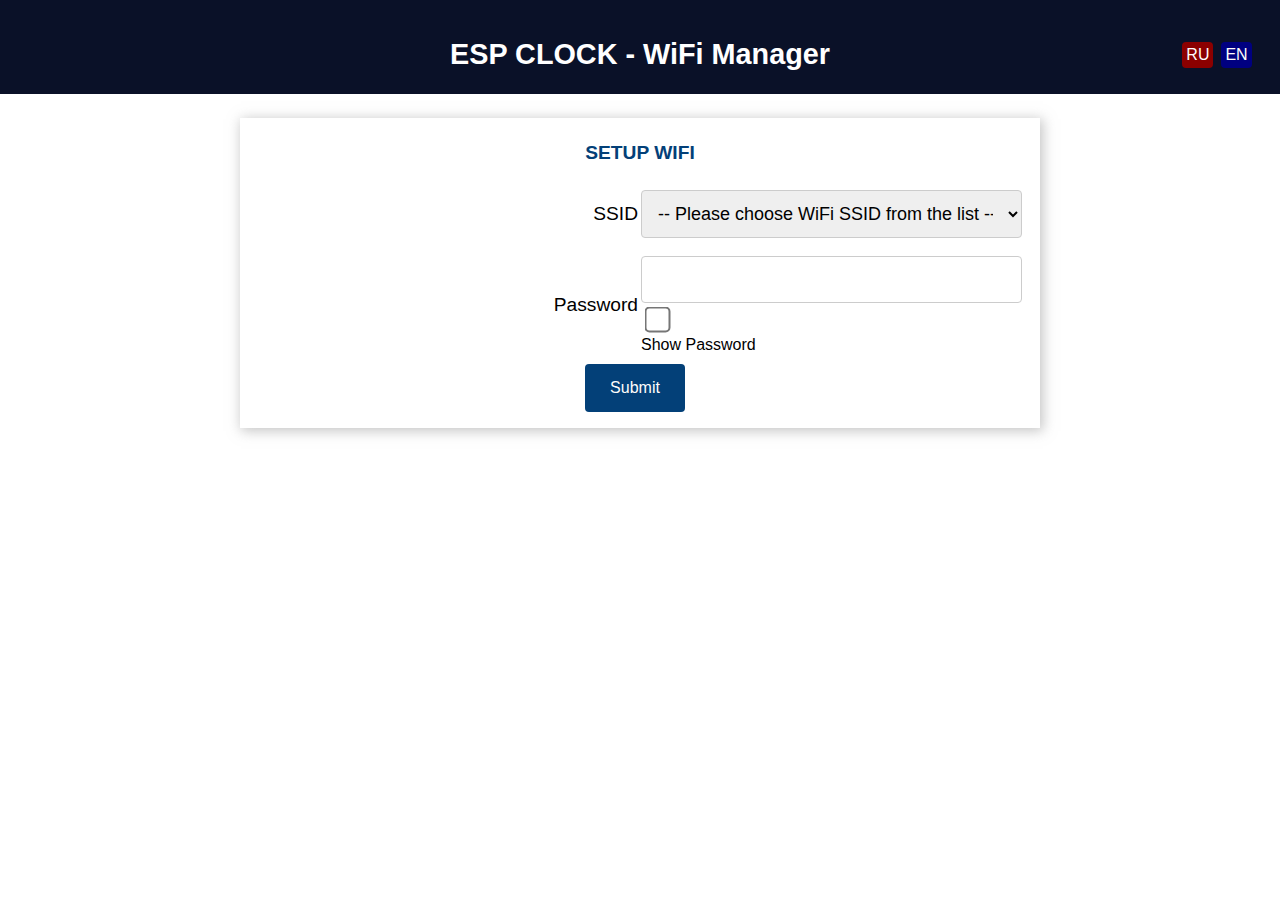
<file: data/wifimanager.html>
<!DOCTYPE html>
<html>
<head>
  <title>ESP CLOCK AP</title>
  <meta name="viewport" content="width=device-width, initial-scale=1">
  <link rel="icon" href="data:,">
  <link rel="stylesheet" type="text/css" href="style.css">
  <script type="text/javascript" src="wifimanager.js"></script>
</head>
<body>
  <div class="topnav">
    <table>
      <tr>
        <td class="header-corner-cell"></td>
        <td class="header-middle-cell"><h1>ESP CLOCK - WiFi Manager</h1></td>
        <td class="header-corner-cell"><button class="button-ru" onclick="onLangClick('ru')">RU</button><button class="button-en" onclick="onLangClick('en')">EN</button></td>
      </tr>
    </table>
  </div>
  <div class="content">
    <div class="card-grid">
      <div class="card">
        <p class="card-title">Setup WiFi</p>
        <form action="/" method="POST">
          <table>
            <tr>
              <td class="first-column">
                <label for="ssid">SSID</label>
              </td>
              <td class="parameter-column">
                <!--<input type="text" id ="ssid" name="ssid">-->
                <select id="ssid" name="ssid">
                    <option value="">-- Please choose WiFi SSID from the list --</option>
                    %SSID_LIST%
                </select>
              </td>
            </tr>
            <tr>
              <td class="first-column">
                <label for="pass">Password</label>
              </td>
              <td class="parameter-column">
                <input type="password" id ="pass" name="pass">
                <div style="text-align:left"><input type="checkbox" onclick="showPass()">Show Password</div>
              </td>
            </tr>
          </table>
          <input type ="submit" value ="Submit">
        </form>
      </div>
    </div>
  </div>
</body>
</html>
</file>
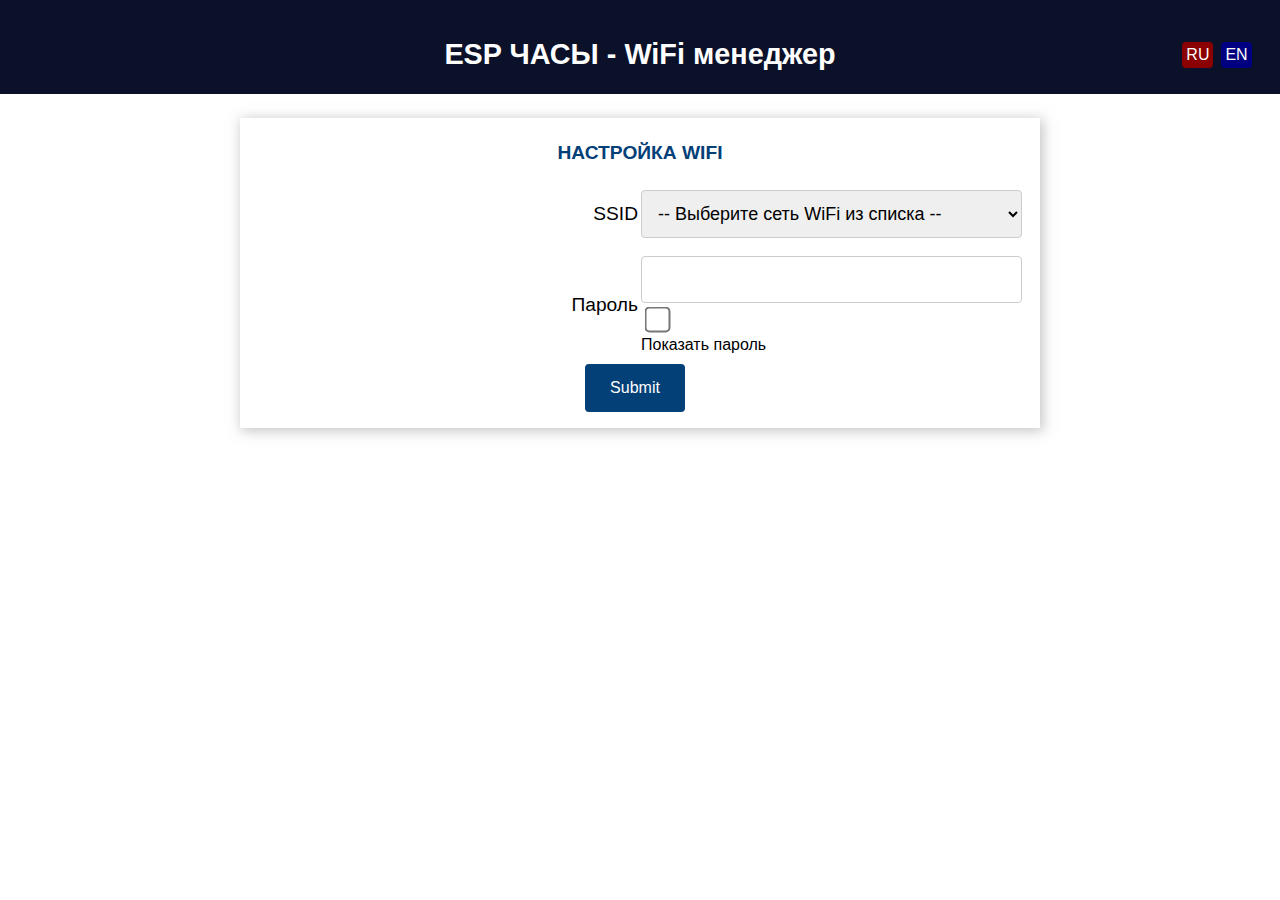
<file: data/wifimanager_ru.html>
<!DOCTYPE html>
<html lang="ru-RU">
  <head>
    <meta charset="UTF-8">
    <title>ESP ЧАСЫ - WiFi Manager</title>
    <meta name="viewport" content="width=device-width, initial-scale=1">
    <link rel="icon" href="data:,">
    <link rel="stylesheet" type="text/css" href="style.css">
    <script type="text/javascript" src="wifimanager.js"></script>
  </head>
  <body>
    <div class="topnav">
      <table>
        <tr>
          <td class="header-corner-cell"></td>
          <td class="header-middle-cell"><h1>ESP ЧАСЫ - WiFi менеджер</h1></td>
          <td class="header-corner-cell"><button class="button-ru" onclick="onLangClick('ru')">RU</button><button class="button-en" onclick="onLangClick('en')">EN</button></td>
        </tr>
      </table>
    </div>
    <div class="content">
      <div class="card-grid">
        <div class="card">
          <p class="card-title">Настройка WiFi</p>
          <form action="/" method="POST">
            <table>
              <tr>
                <td class="first-column">
                  <label for="ssid">SSID</label>
                </td>
                <td class="parameter-column">
                  <!--<input type="text" id ="ssid" name="ssid">-->
                  <select id="ssid" name="ssid">
                      <option value="">-- Выберите сеть WiFi из списка --</option>
                      %SSID_LIST%
                  </select>
                </td>
              </tr>
              <tr>
                <td class="first-column">
                  <label for="pass">Пароль</label>
                </td>
                <td class="parameter-column">
                  <input type="password" id ="pass" name="pass">
                  <div style="text-align:left"><input type="checkbox" onclick="showPass()">Показать пароль</div>
                </td>
              </tr>
            </table>
            <input type ="submit" value ="Submit">
          </form>
        </div>
      </div>
    </div>
  </body>
</html>
</file>
<file: data/style.css>
html {
    font-family: Arial, Helvetica, sans-serif; 
    display: inline-block; 
    text-align: center;
  }
  
  h1 {
    font-size: 1.8rem; 
    color: white;
  }

  .firmware-version {
    color: wheat;
  }
  
  p { 
    font-size: 1.4rem;
  }
  
  .topnav { 
    overflow: hidden; 
    background-color: #0A1128;
  }

  .topnav table {
    width: 100%;
  }
  
  body {  
    margin: 0;
  }
  
  .content { 
    padding: 24px;
  }
  
  .card-grid { 
    max-width: 800px; 
    margin: 0 auto; 
    display: grid; 
    grid-gap: 2rem; 
    grid-template-columns: repeat(auto-fit, minmax(300px, 1fr));
  }
  
  .card { 
    padding: 16px;
    background-color: white; 
    box-shadow: 2px 2px 12px 1px rgba(140,140,140,.5);
  }

  .card table {
    width: 100%;
  }
  
  .card-title { 
    margin: 0;
    margin-top: 8px;
    font-size: 1.2rem;
    font-weight: bold;
    color: #034078;
    text-transform: uppercase;
  }
  
  input[type=submit] {
    border: none;
    color: #FEFCFB;
    background-color: #034078;
    padding: 15px 15px;
    text-align: center;
    text-decoration: none;
    display: inline-block;
    font-size: 16px;
    width: 100px;
    margin-right: 10px;
    border-radius: 4px;
    transition-duration: 0.4s;
    }
  
  input[type=submit]:hover {
    background-color: #1282A2;
  }
  
  input[type=text], input[type=password], select {
  /*  input[type=text], input[type=number], input[type=password], select {*/
    font-size: large;
    padding: 12px;
    display: block;
    width: 100%;
    border: 1px solid #ccc;
    border-radius: 4px;
    box-sizing: border-box;
  }

  input[type=number] {
    font-size: large;
    padding: 12px;
    display: block;
    width: 100%;
    border: 1px solid #ccc;
    border-radius: 4px;
    box-sizing: border-box;
  }

  input[type=range] {
    /*padding: 12px;*/
    display: block;
    width: 100%;
  }

  input[type=checkbox] {
    display: block;
    /* Double-sized Checkboxes */
    -ms-transform: scale(2); /* IE */
    -moz-transform: scale(2); /* FF */
    -webkit-transform: scale(2); /* Safari and Chrome */
    -o-transform: scale(2); /* Opera */
    transform: scale(2);
    padding: 10px;
    margin: 10px;
  }

  input[type=radio] {
    width: 24px;
    height: 24px;
    margin: 0;
    vertical-align: middle;
  }

  .radio-block {
    margin: 8px 24px 8px 4px; 
    display: inline-block;
    vertical-align: middle;
  }

  .temperature-format-radio {
    vertical-align: middle;
  }

  .temperature-format-label {
    vertical-align: middle;
    font-size: 20px;
  }
  
  label {
    font-size: 1.2rem; 
  }
  .value{
    font-size: 1.2rem;
    color: #1282A2;  
  }
  .state {
    font-size: 1.2rem;
    color: #1282A2;
  }
  .time {
    font-size: 1.2rem;
    color: #2812a2;
  }
  table {
    padding-top:16px;
  }
  button {
    border: none;
    color: #FEFCFB;
    padding: 16px 32px;
    text-align: center;
    font-size: 16px;
    min-width: 100px;
    border-radius: 4px;
    transition-duration: 0.4s;
    cursor: pointer;
  }
  .button-on {
    background-color: #034078;
  }
  .button-on:hover {
    background-color: #1282A2;
  }
  .button-off {
    background-color: #858585;
  }
  .button-off:hover {
    background-color: #252524;
  } 
  .button-update {
    background-color: #4c8341;
  }
  .button-update:hover {
    background-color: #60c55c;
  } 
  .button-default {
    background-color: #454183;
  }
  .button-default:hover {
    background-color: #5c63c5;
  } 
  .button-reset {
    background-color: #834141;
  }
  .button-reset:hover {
    background-color: #c55c5c;
  } 
  .button-restart {
    background-color: #b92828;
  }
  .button-restart:hover {
    background-color: #fc3838;
  } 

.tool-button {
  text-transform: uppercase;
  border-radius: 24px;
}


  button:active {
    transition-duration: 50ms;
    transform: scale(0.99);
    /* Scaling button to 0.98 to its original size */
    box-shadow: 3px 2px 16px 1px rgba(0, 0, 0, 0.24);
    /* Lowering the shadow */
}

.header-corner-cell {
  width: 90px;
  padding-right: 16px;
}

.button-ru, .button-en {
  min-width: 20px;
  padding: 4px;
}

.button-ru {
  background-color: darkred;
}

.button-en {
  background-color: navy;
  margin-left: 8px;
}

.show-pass-icon {
  font-size: x-large;
}

.first-column {
  width: 50%;
  text-align: right;
  /* padding-right: 16px; */
}

.parameter-column {
  padding: 8px 0;
  width: 50%;
}

.range-container {
  display: table;
  width: 100%;
}

.range-slider-container {
  display: table-cell;
  width: auto; 
  vertical-align: middle;
}

.range-value-container {
  display:table-cell; 
  width: 60px; 
  padding-left: 10px; 
  vertical-align: middle; 
  padding-left: 10px; 
  vertical-align: middle; 
  text-align: right;
}

.range-value-output {
  padding: 8px 0;
  background-color: lightgray;
  border-radius: 5px;
  width: 100%;
  display: inline-block;
  text-align: center;
}

.modal-window {
  position: fixed;
  background-color: rgba(128, 128, 128, 0.75);
  box-shadow: grey 10px 10px 15px;
  border: 1px gray solid;
  top: 0;
  right: 0;
  bottom: 0;
  left: 0;
  z-index: 999;
  visibility: hidden;
  opacity: 0;
  pointer-events: none;
  transition: all 0.3s;
  &:target {
    visibility: visible;
    opacity: 1;
    pointer-events: auto;
  }
  & > div {
    width: 400px;
    position: absolute;
    top: 50%;
    left: 50%;
    transform: translate(-50%, -50%);
    padding: 2em;
    background: white;
  }
  header {
    font-weight: bold;
  }
  h1 {
    font-size: 150%;
    margin: 0 0 15px;
    color: black;
  }
}

.modal-restart-close {
  color: #808080;
  line-height: 30px;
  font-size: 80%;
  position: absolute;
  right: 0;
  text-align: center;
  top: 0;
  width: 30px;
  text-decoration: none;
  &:hover {
    color: black;
  }
  font-weight: bold;
  border-radius: 0 1rem;
  border: 1px solid gray;
  border-width: 0 0 1px 1px;
}

.modal-window {
  & > div {
    border-radius: 1rem;
  }
}

.modal-window div:not(:last-of-type) {
  margin-bottom: 15px;
}

.param-icon {
  color: blue;
  width: 24px;
  text-align: center;
  vertical-align: middle;
  padding: 0 8px;
}

.text-icon {
  font-size: xx-small;
  font-weight: 900;
}
</file>
